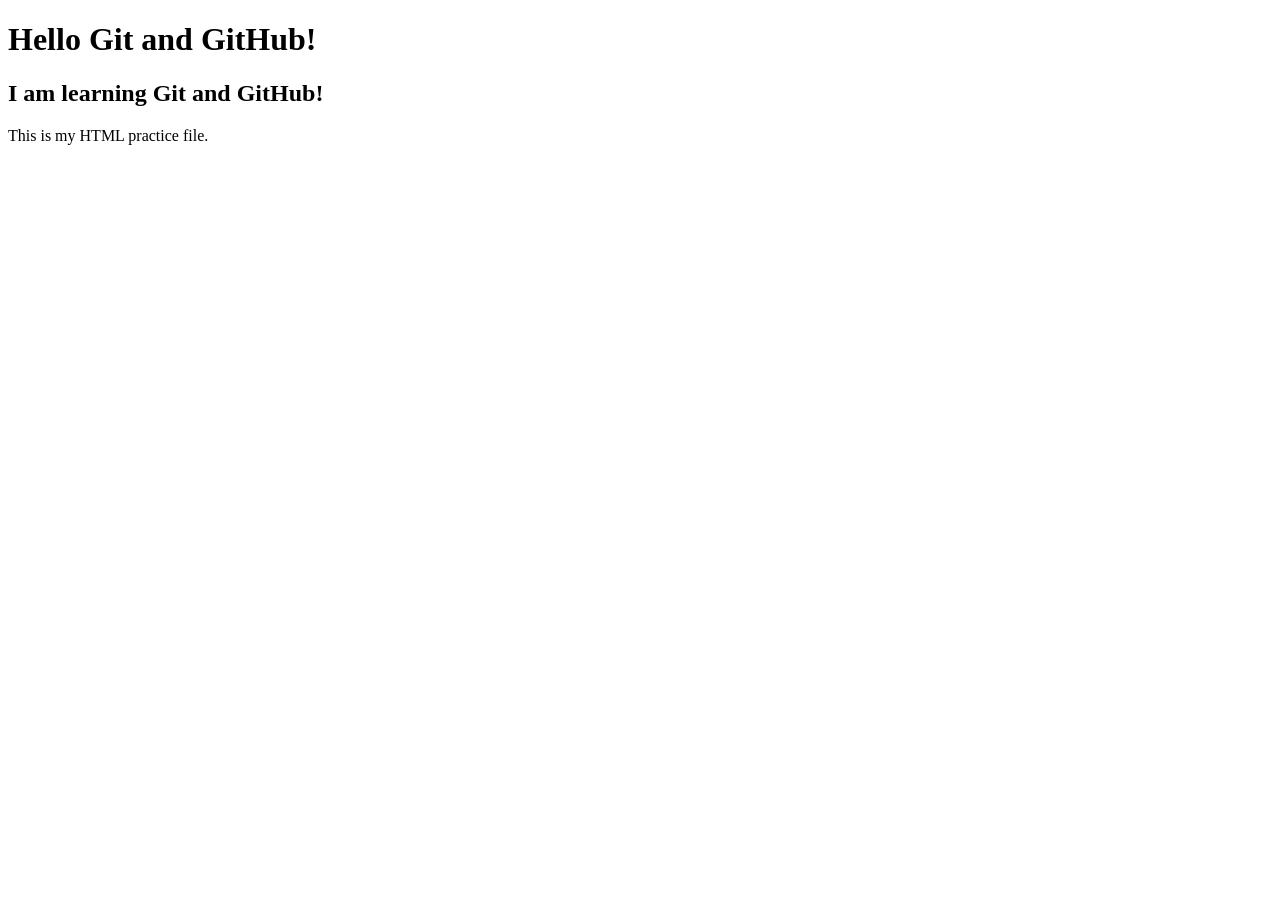
<file: index.html>
<!DOCTYPE html>
<html lang="en">
<head>
    <meta charset="UTF-8">
    <meta name="viewport" content="width=device-width, initial-scale=1.0">
    <title>Git Practice</title>
</head>
<body>
    <h1>Hello Git and GitHub!</h1>
    <h2>I am learning Git and GitHub!</h2>
    <p>This is my HTML practice file.</p>
</body>
</html>
</file>
